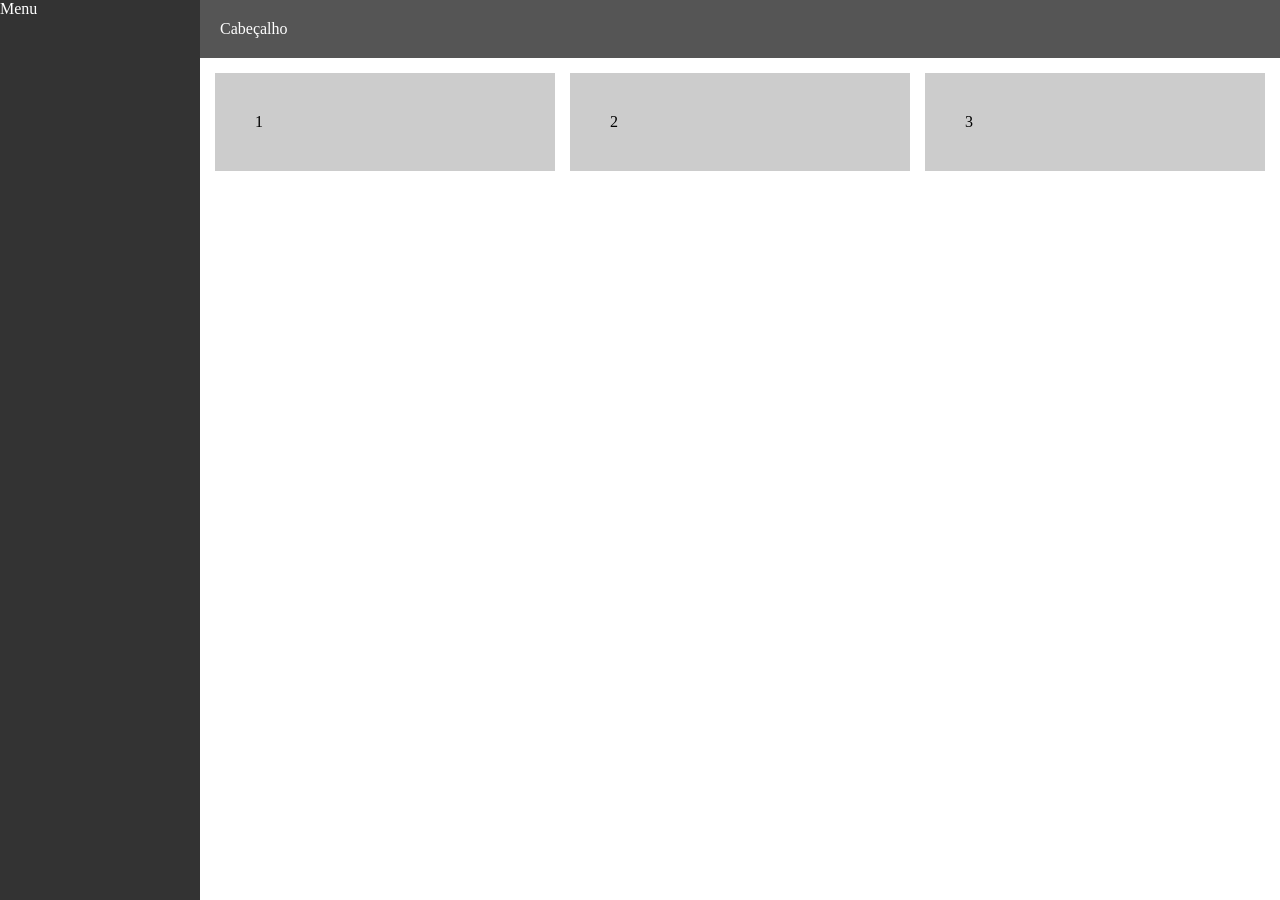
<file: atividade1/index.html>
<!DOCTYPE html>
<html lang="pt-br">
<head>
    <meta charset="UTF-8">
    <title>atividade 1</title>
    <link rel="stylesheet" href="style.css">
</head>
<body>
    <div class="container">
        <aside class="menu">Menu</aside>

        <main class="conteudo">
            <header class="header">Cabeçalho</header>

            <div class="blocos">
                <div class="bloco">1</div>
                <div class="bloco">2</div>
                <div class="bloco">3</div>
            </div>
        </main>
    </div>
</body>
</html>
</file>
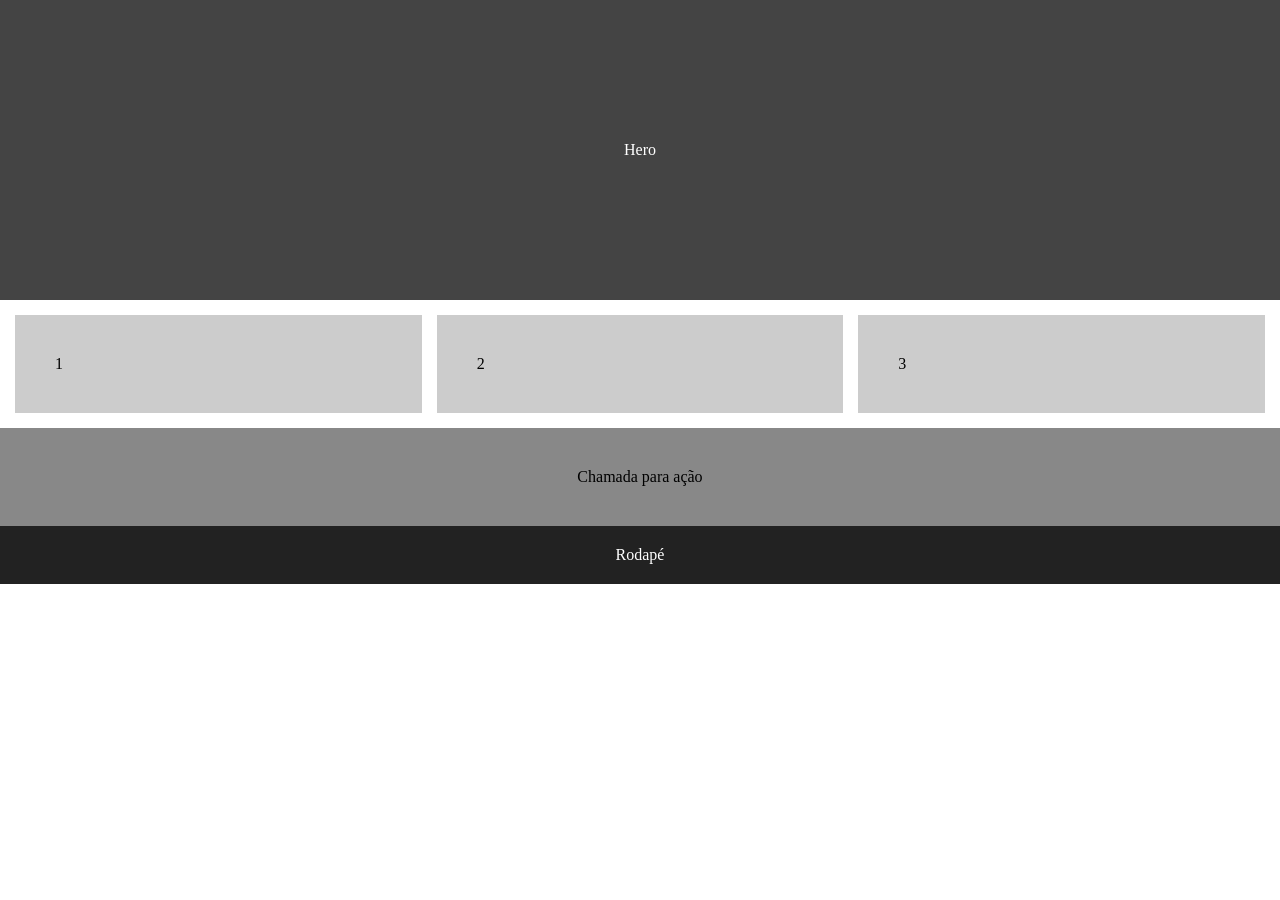
<file: atividade2/index.html>
<!DOCTYPE html>
<html lang="pt-br">
<head>
    <meta charset="UTF-8">
    <meta name="viewport" content="width=device-width, initial-scale=1.0">
    <title>atividade 2</title>
    <link rel="stylesheet" href="style.css">
</head>
<body>

<section class="hero">Hero</section>

<section class="cards">
    <div>1</div>
    <div>2</div>
    <div>3</div>
</section>

<section class="cta">Chamada para ação</section>

<footer>Rodapé</footer>

</body>
</html>
</file>
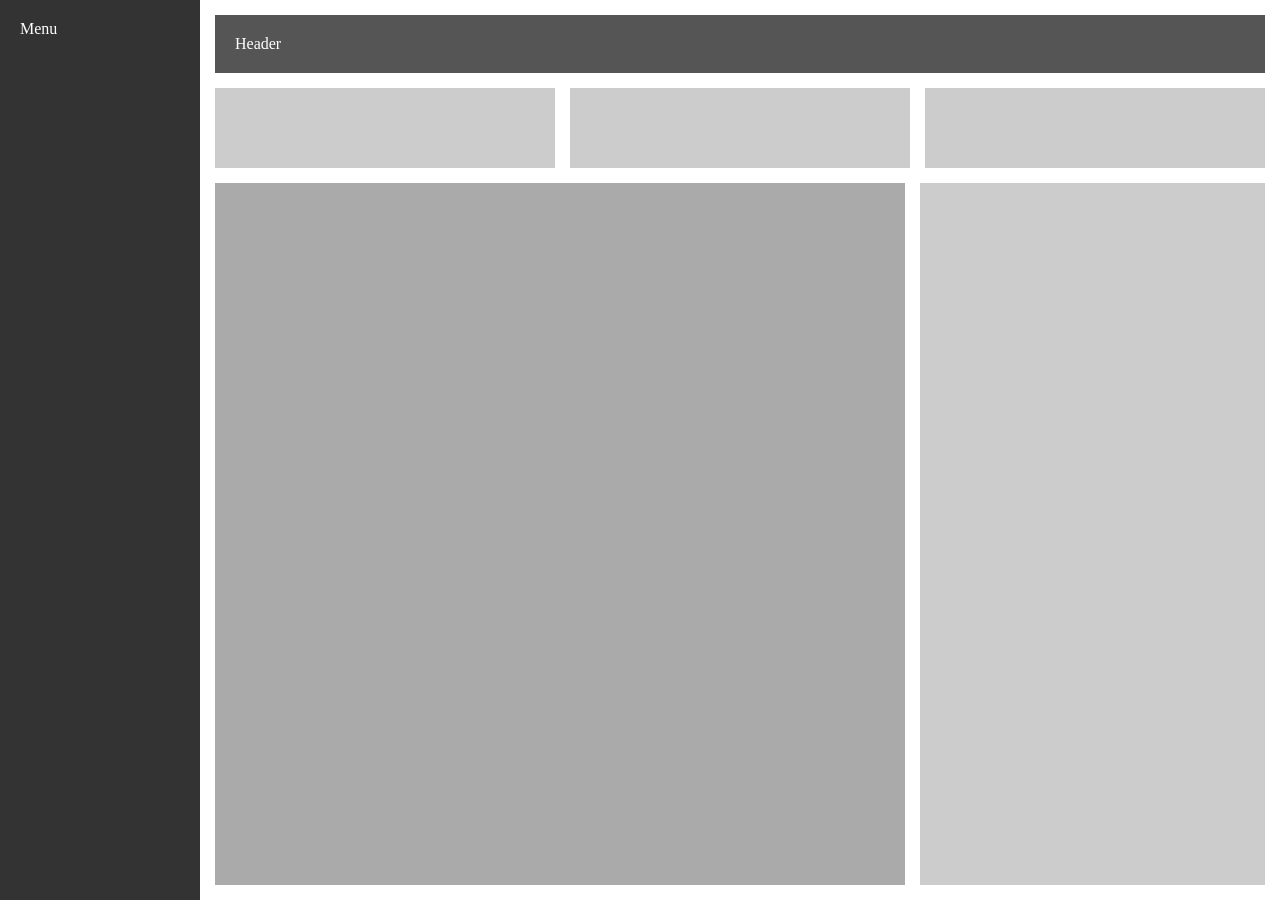
<file: atividade3/index.html>
<!DOCTYPE html>
<html lang="pt-br">
<head>
    <meta charset="UTF-8">
    <meta name="viewport" content="width=device-width, initial-scale=1.0">
    <title>atividade3</title>
    <link rel="stylesheet" href="style.css">
</head>
<body>
    
</body>
</html>
<div class="container">
    <aside class="menu">Menu</aside>

    <main class="main">
        <header class="header">Header</header>

        <section class="top">
            <div></div>
            <div></div>
            <div></div>
        </section>

        <section class="bottom">
            <div class="maior"></div>
            <div class="menor"></div>
        </section>
    </main>
</div>
</file>
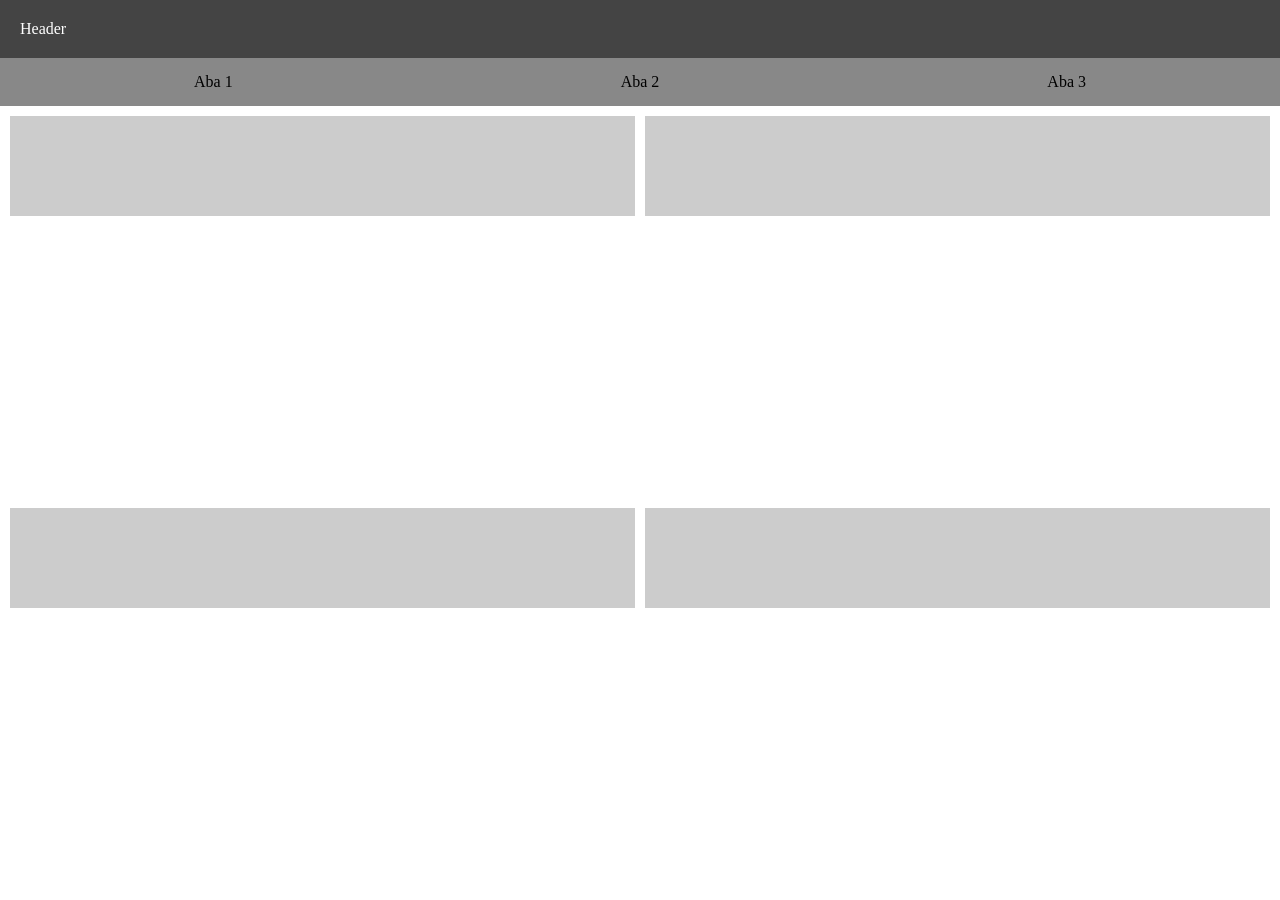
<file: atividade4/index.html>
<!DOCTYPE html>
<html lang="pt-br">
<head>
    <meta charset="UTF-8">
    <meta name="viewport" content="width=device-width, initial-scale=1.0">
    <title>atividade4</title>
    <link rel="stylesheet" href="style.css">
</head>
<body>
    <header>Header</header>

        <nav class="abas">
             <div>Aba 1</div>
             <div>Aba 2</div>
             <div>Aba 3</div>
        </nav>

    <section class="conteudo">
        <div></div>
        <div></div>
        <div></div>
        <div></div>
    </section>

</body>
</html>
</file>
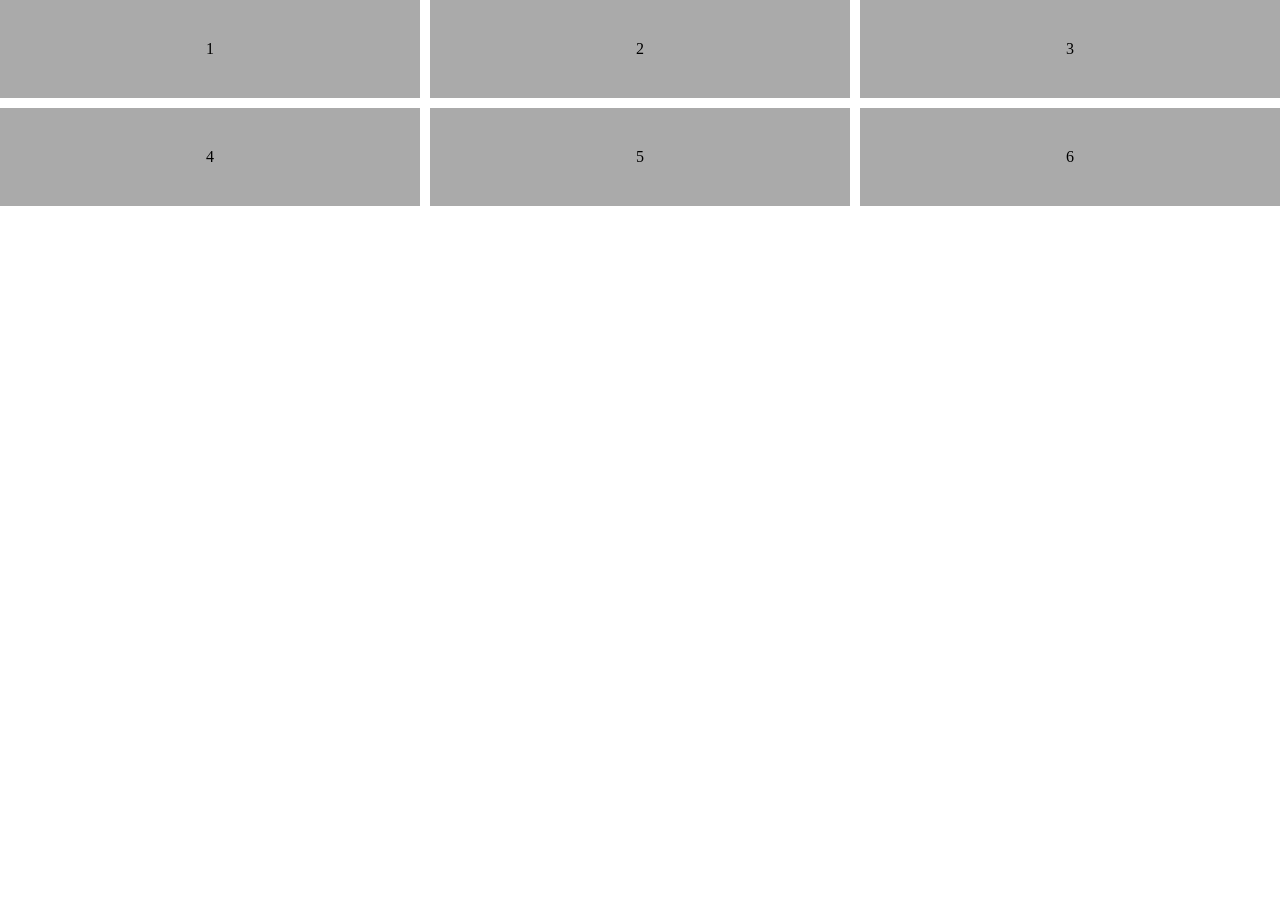
<file: atividade5/index.html>
<!DOCTYPE html>
<html lang="pt-br">
<head>
    <meta charset="UTF-8">
    <meta name="viewport" content="width=device-width, initial-scale=1.0">
    <title>atividade5</title>
    <link rel="stylesheet" href="style.css">
</head>
<body>
    <div class="grid">
        <div>1</div>
        <div>2</div>
        <div>3</div>
        <div>4</div>
        <div>5</div>
        <div>6</div>
    </div>
</body>
</html>
</file>
<file: atividade1/style.css>
* { margin: 0; padding: 0; box-sizing: border-box; }

.container {
    display: flex;
    height: 100vh;
}

.menu {
    width: 200px;
    background: #333;
    color: white;
}

.conteudo {
    display: flex;
    flex-direction: column;
    flex: 1;
}

.header {
    background: #555;
    color: white;
    padding: 20px;
}

.blocos {
    display: flex;
    gap: 15px;
    padding: 15px;
}

.bloco {
    flex: 1;
    background: #ccc;
    padding: 40px;
}
</file>
<file: atividade2/style.css>
* { margin: 0; padding: 0; box-sizing: border-box; }

.hero {
    height: 300px;
    display: flex;
    justify-content: center;
    align-items: center;
    background: #444;
    color: white;
}

.cards {
    display: flex;
    flex-wrap: wrap;
    gap: 15px;
    padding: 15px;
}

.cards div {
    flex: 1 1 calc(33.33% - 15px);
    padding: 40px;
    background: #ccc;
}

.cta {
    display: flex;
    justify-content: center;
    padding: 40px;
    background: #888;
}

footer {
    width: 100%;
    background: #222;
    color: white;
    text-align: center;
    padding: 20px;
}
</file>
<file: atividade3/style.css>
* {
    margin: 0;
    padding: 0;
    box-sizing: border-box;
}
.container {
    display: flex;
    height: 100vh;
}
.menu {
    width: 200px;
    background: #333;
    color: white;
    padding: 20px;
}
.main {
    display: flex;
    flex-direction: column;
    flex: 1;
    gap: 15px;
    padding: 15px;
}
.header {
    background: #555;
    color: white;
    padding: 20px;
}
.top {
    display: flex;
    gap: 15px;
}
.top div {
    flex: 1;
    background: #ccc;
    height: 80px;
}
.bottom {
    display: flex;
    gap: 15px;
    flex: 1;
}
.maior {
    flex: 2;
    background: #aaa;
}
.menor {
    flex: 1;
    background: #ccc;
}
</file>
<file: atividade4/style.css>
* { margin: 0; padding: 0; box-sizing: border-box; }

body {
    display: flex;
    flex-direction: column;
    height: 100vh;
}

header {
    background: #444;
    color: white;
    padding: 20px;
}

.abas {
    display: flex;
}

.abas div {
    flex: 1;
    text-align: center;
    background: #888;
    padding: 15px;
}

.conteudo {
    display: flex;
    flex-wrap: wrap;
    gap: 10px;
    flex: 1;
    padding: 10px;
}

.conteudo div {
    flex: 1 1 calc(50% - 10px);
    background: #ccc;
    height: 100px;
}
</file>
<file: atividade5/style.css>
* { margin: 0; padding: 0; box-sizing: border-box; }

.grid {
    display: flex;
    flex-wrap: wrap;
    gap: 10px;
}

.grid div {
    flex: 1 1 calc(33.33% - 10px);
    background: #aaa;
    padding: 40px;
    text-align: center;
}
</file>
